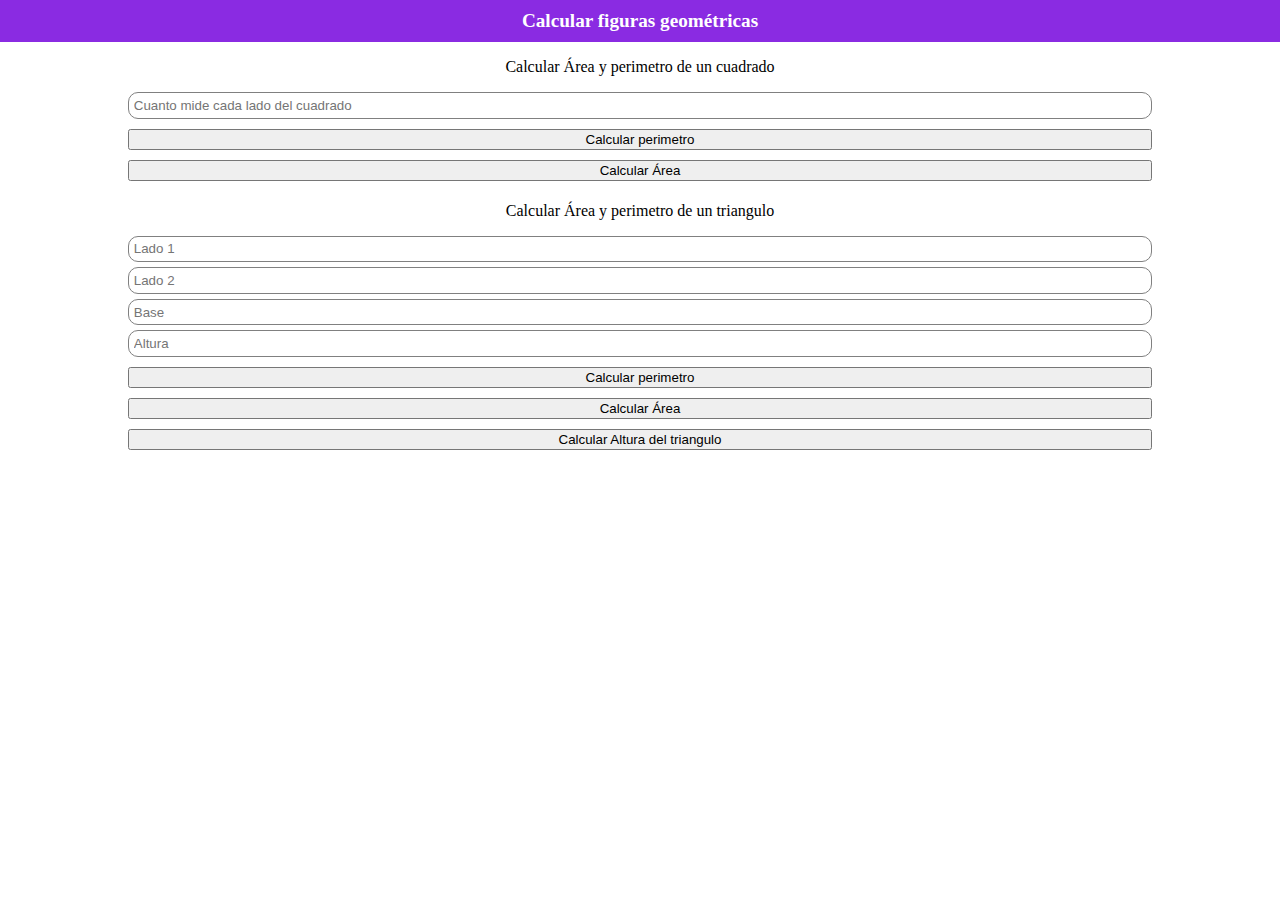
<file: figuras.html>
<!DOCTYPE html>
<html lang="en">
<head>
    <meta charset="UTF-8">
    <meta http-equiv="X-UA-Compatible" content="IE=edge">
    <meta name="viewport" content="width=device-width, initial-scale=1.0">
    <title>Document</title>
    <link rel="stylesheet" href="./css/styles.css">
</head>

<body>
    <header>
        <h1>Calcular figuras geométricas</h1>     
    </header>
    <section>
        <p>Calcular Área y perimetro de un cuadrado</p>
        <form action="">
            <input id="inputCuadrado" type="number" placeholder="Cuanto mide cada lado del cuadrado">
            <button type="button" onclick="calPerimetro()">Calcular perimetro</button>
            <button type="button" onclick="calArea()">Calcular Área</button>
        </form>
    </section>
    <section>
        <p>Calcular Área y perimetro de un triangulo</p>
        <form action="">
            <input id="lado1" type="number" placeholder="Lado 1">
            <input id="lado2" type="number" placeholder="Lado 2">
            <input id="base" type="number" placeholder="Base">
            <input id="altura" type="number" placeholder="Altura">
            <button type="button" onclick="calPerimetroT(0)">Calcular perimetro</button>
            <button type="button" onclick="calAreaT()">Calcular Área</button>
            <button type="button" onclick="calPerimetroT(1);">Calcular Altura del triangulo</button>
        </form>
    </section>
    <script src="./js/figuras.js"></script>
</body>
</html>
</file>
<file: css/styles.css>
*{
    box-sizing:border-box;
}
body{
    margin: 0;
    padding:0;
}

h1{
    font-size:1.2rem;
    text-align: center;
    color:white;
    background: blueviolet;
    margin: 0px;
    padding:10px 0;
}
section{
    margin:10px auto;
    width: 80vw;
}
input{
    display:block;
    padding:.3rem;
    width:100%;
    border-radius:10px;
    margin:5px 0;
    border:1px solid gray;
}
p{
    text-align: center;;
}
button{
    width:100%;
    margin:5px 0;
}
</file>
